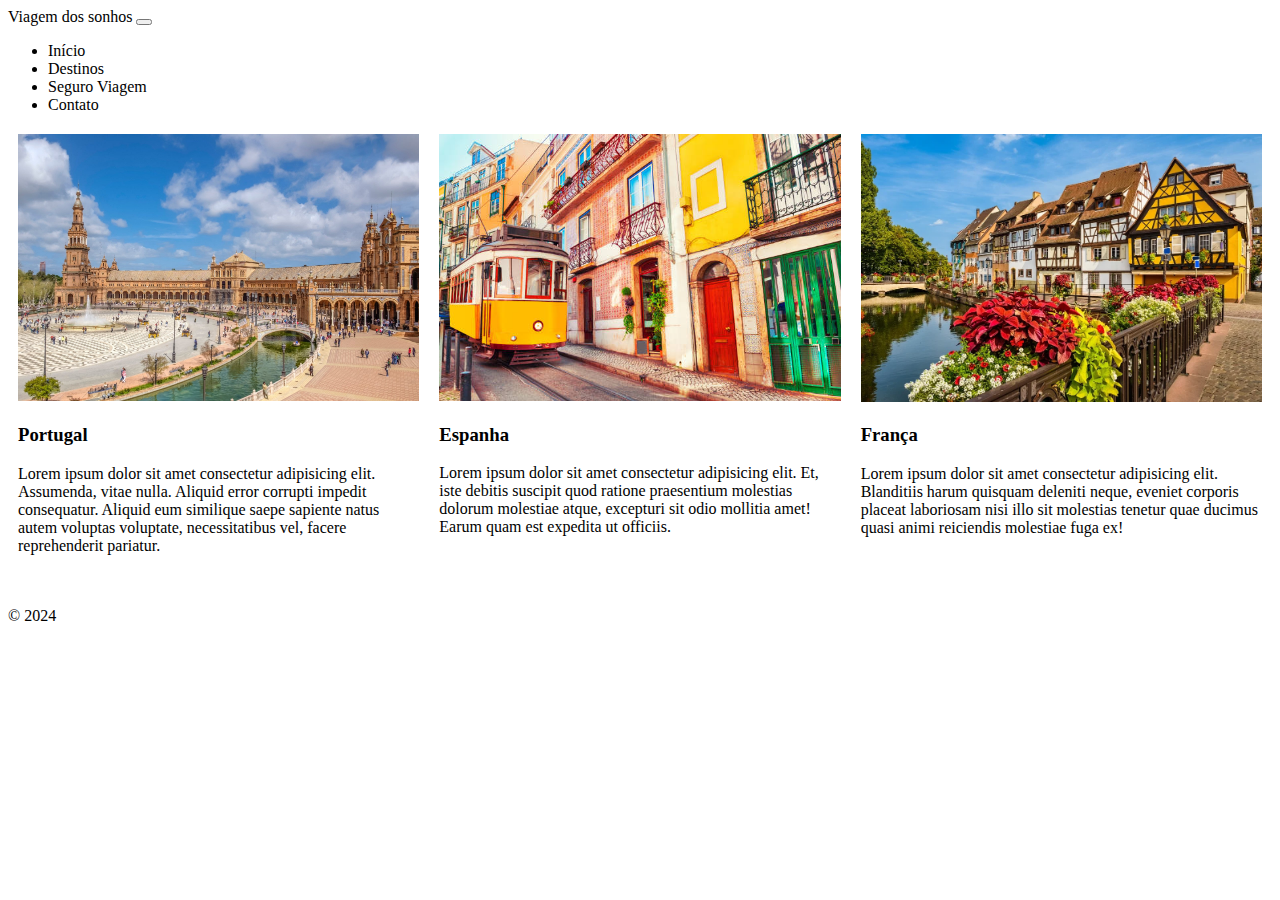
<file: danitrovao.github.ioviagens/index.html>
<!DOCTYPE html>
<html lang="pt-br">
<head>
    <meta charset="UTF-8">
    <meta name="viewport" content="width=device-width, initial-scale=1.0">
    <link href="https://cdn.jsdelivr.net/npm/bootstrap@5.3.2/dist/css/bootstrap.min.css" rel="stylesheet" integrity="sha384-T3c6CoIi6uLrA9TneNEoa7RxnatzjcDSCmG1MXxSR1GAsXEV/Dwwykc2MPK8M2HN" crossorigin="anonymous">
    <link rel="stylesheet" href="style.css">
    <title>Sua Página Web</title>
</head>
<body>
    <header>
        <nav class="navbar navbar-expand-lg bg-light">
            <div class="container-fluid">
              <a class="navbar-brand" href="/">Viagem dos sonhos</a>
              <button class="navbar-toggler" type="button" data-bs-toggle="collapse" data-bs-target="#navbarNav" aria-controls="navbarNav" aria-expanded="false" aria-label="Toggle navigation">
                <span class="navbar-toggler-icon"></span>
              </button>
              <div class="collapse navbar-collapse justify-content-end" id="navbarNav">
                <ul class="navbar-nav">
                  <li class="nav-item">
                    <a class="nav-link" href="#">Início</a>
                  </li>
                  <li class="nav-item">
                    <a class="nav-link" href="#">Destinos</a>
                  </li>
                  <li class="nav-item">
                    <a class="nav-link" href="#">Seguro Viagem</a>
                  </li>
                  <li class="nav-item">
                    <a class="nav-link" href="#">Contato</a>
                  </li>
                </ul>
              </div>
            </div>
        </nav>
    </header>

    <main class="viagens container">
        <section class="row">
            <article class="col-md-4">
                <a href="#">
                    <img src="img/adb584fd-fe94-4d86-ba86-f42e851f4ae9.jpg" alt="Portugal" class="img-fluid">
                    <h3>Portugal</h3>
                    <p>Lorem ipsum dolor sit amet consectetur adipisicing elit. Assumenda, vitae nulla. Aliquid error corrupti impedit consequatur. Aliquid eum similique saepe sapiente natus autem voluptas voluptate, necessitatibus vel, facere reprehenderit pariatur.</p>
                </a>
            </article>
        
            <article class="col-md-4">
                <a href="#">
                    <img src="img/istockphoto-1221460597-612x612.jpg" alt="Espanha" class="img-fluid">
                    <h3>Espanha</h3>
                    <p>Lorem ipsum dolor sit amet consectetur adipisicing elit. Et, iste debitis suscipit quod ratione praesentium molestias dolorum molestiae atque, excepturi sit odio mollitia amet! Earum quam est expedita ut officiis.</p>
                </a>
            </article>
        
            <article class="col-md-4">
                <a href="#">
                    <img src="img/Colmar-1.webp" alt="França" class="img-fluid">
                    <h3>França</h3>
                    <p>Lorem ipsum dolor sit amet consectetur adipisicing elit. Blanditiis harum quisquam deleniti neque, eveniet corporis placeat laboriosam nisi illo sit molestias tenetur quae ducimus quasi animi reiciendis molestiae fuga ex!</p>
                </a>
            </article>
        </section>
        
    </main>
    
    <footer>
        <div class="container">
            <p>&copy; 2024</p>
        </div>
    </footer>
    <script src="https://cdn.jsdelivr.net/npm/bootstrap@5.3.2/dist/js/bootstrap.bundle.min.js" integrity="sha384-C6RzsynM9kWDrMNeT87bh95OGNyZPhcTNXj1NW7RuBCsyN/o0jlpcV8Qyq46cDfL" crossorigin="anonymous"></script>
</body>
</html>
</file>
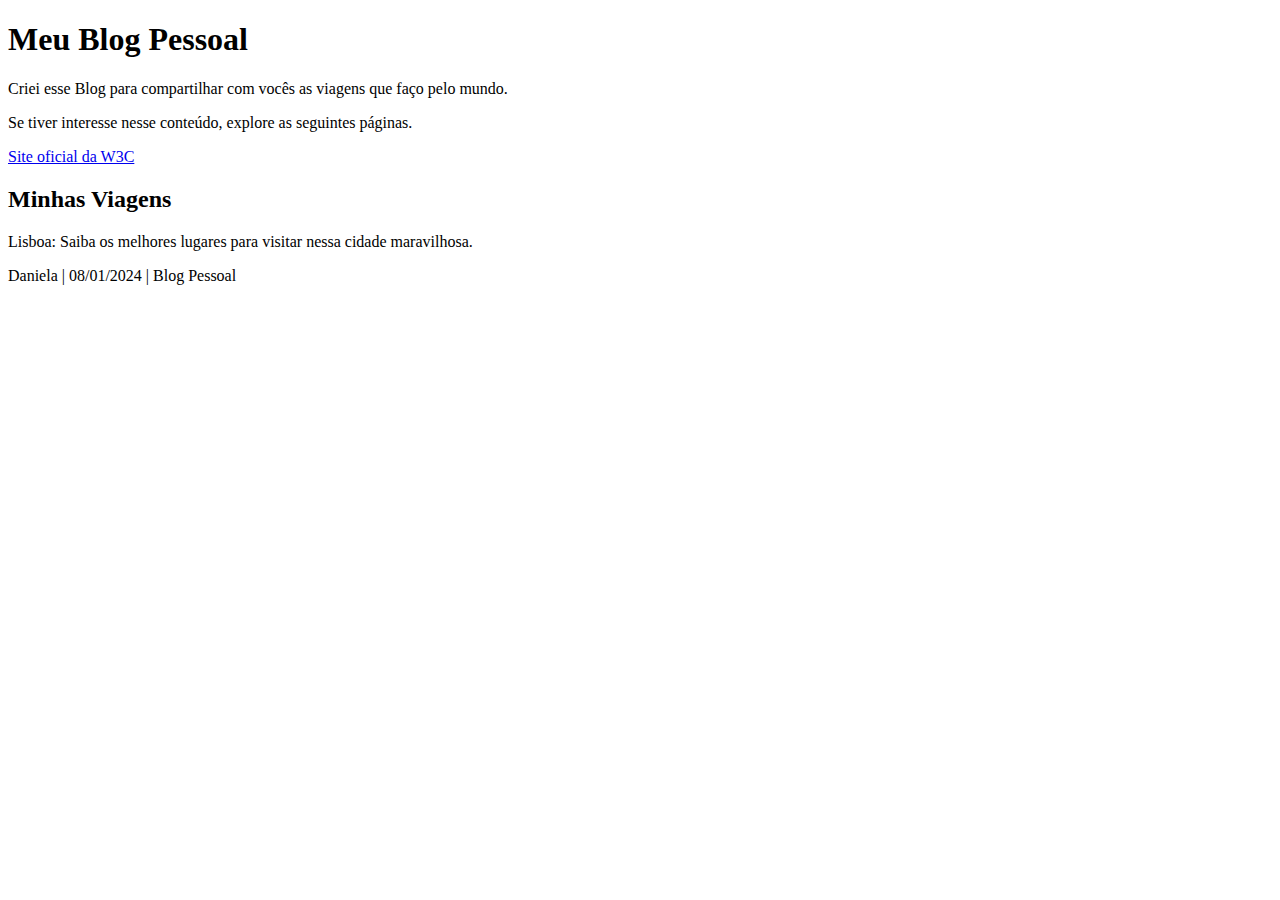
<file: danitrovao.github.ioviagens/HTML/index1.html>
<!DOCTYPE html>

<html lang="pt-br">

<head>

    <meta charset="UTF-8">

    <meta name="viewport" content="width=device-width, initial-scale=1.0">

    <title>Minha Página</title>

</head>

<body>



    <h1>Meu Blog Pessoal</h1>



    <p>Criei esse Blog para compartilhar com vocês as viagens que faço pelo mundo.</p>



    <p>Se tiver interesse nesse conteúdo, explore as seguintes páginas.</p>



    <a href="https://www.w3.org" target="_blank">Site oficial da W3C</a>



    <section>

        <h2>Minhas Viagens</h2>

        <p>Lisboa: Saiba os melhores lugares para visitar nessa cidade maravilhosa.</p>

    </section>



    <footer>

        <p> Daniela | 08/01/2024 | Blog Pessoal </p>

    </footer>



</body>

</html>
</file>
<file: danitrovao.github.ioviagens/style.css>
a,h3{
    text-decoration: none;
    color: inherit;
}

main section {
    display: flex;
    justify-content: space-between;
    flex-wrap: wrap;
    margin-top: 20px;
}

main article {
    flex-basis: calc(33.33% - 20px); /* Defina a base flexível para cada artigo, considerando uma margem de 20px entre os artigos */
    margin-right: auto;
    margin-left: auto;
    margin-bottom: 20px; /* Adicione uma margem na parte inferior de cada artigo para espaçamento */
}

main article img {
    max-width: 100%; /* Garanta que a largura da imagem não ultrapasse a largura do artigo */
    height: auto; /* Mantenha a proporção da imagem ao ajustar a largura */
}

@media (max-width: 800px) {
    main article {
        flex-basis: calc(100% - 30px); /* Altere a base flexível para ocupar 100% da largura da tela, menos a margem */
    }
}

@media (max-width: 600px) {
    main article {
        flex-basis: calc(100% - 20px); /* Altere a base flexível para ocupar 100% da largura da tela, menos a margem */
    }
}
</file>
